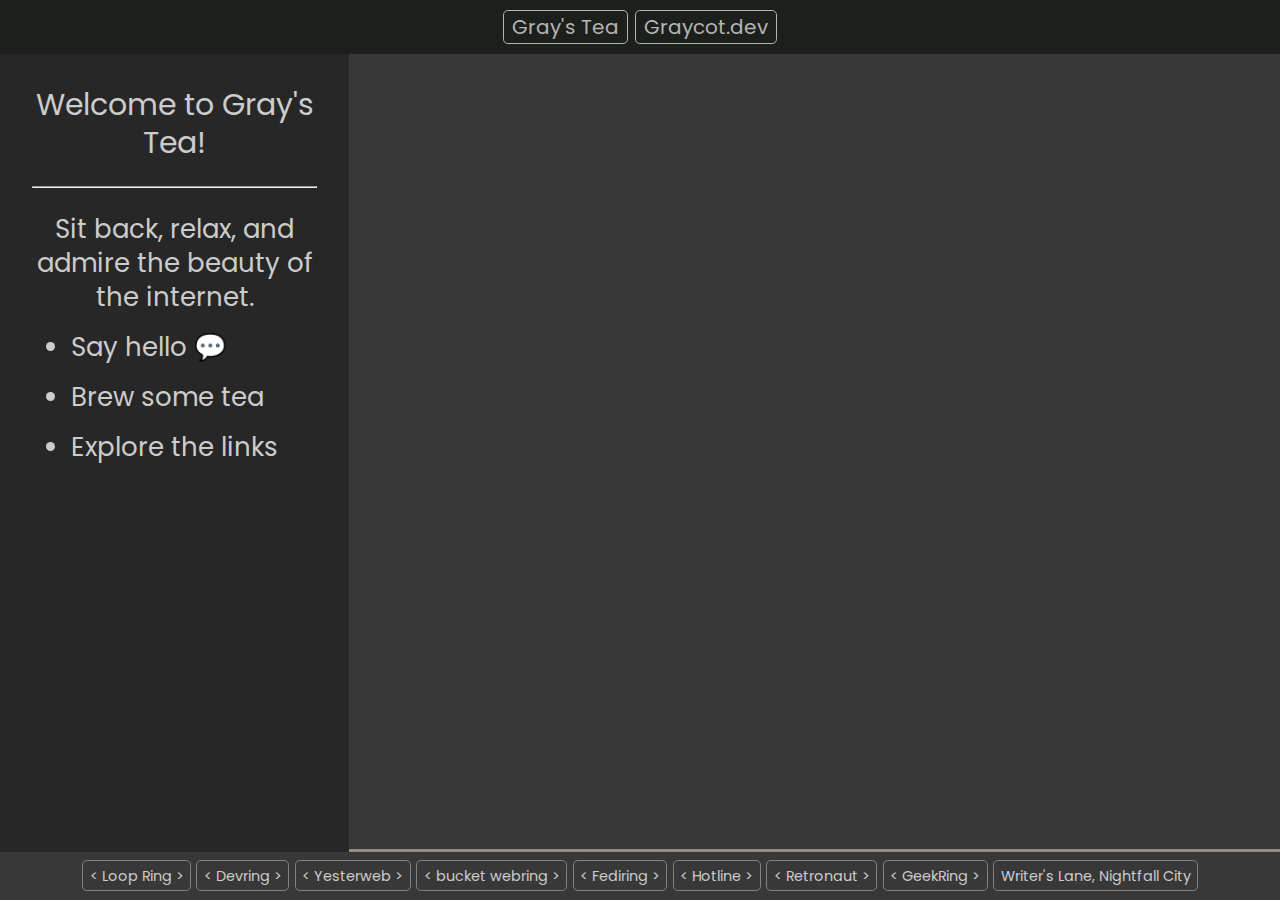
<file: index.html>
<!DOCTYPE html>
<html lang="en">
<head>
  <meta charset="UTF-8" />
  <meta http-equiv="X-UA-Compatible" content="IE=edge" />
  <meta name="viewport" content="width=device-width, initial-scale=1.0" />
  <title>Grays Tea v3</title>
  <link rel="icon" type="image/x-icon" href="./favicon.ico" />
  <link rel="stylesheet" type="text/css" href="./CSS/reset.css" />
  <link rel="stylesheet" type="text/css" href="./CSS/layout.css" />
  <link rel="stylesheet" type="text/css" href="./CSS/index-styles.css" />
  <link rel="stylesheet" type="text/css" href="./CSS/webrings.css" />
  <link rel="stylesheet" type="text/css" href="./CSS/nav.css" />

</head>
<body>
  <div class="layout-grid">
    <div class="top">
      <nav class="nav-element">
        <div>
            <a class="nav-button-1 nav-button" href="https://graystea.neocities.org/">Gray's Tea</a>
            <a class="nav-button-1 nav-button" href="https://graycot.dev/">Graycot.dev</a>
        </div>
      </nav>
    </div>
    <div class="item sidebar1">
     <h1>Welcome to Gray's Tea!</h1>
     <hr>
     <p>Sit back, relax, and admire the beauty of the internet.</p>
     <ul>
       <li>Say hello  💬 </li>
       <li>Brew some tea</li>
       <li>Explore the links</li>
     </ul>
    </div>
    <div class="main">
      <iframe class="element" src="https://www3.cbox.ws/box/?boxid=3512551&boxtag=gDwbPf"  allowtransparency="yes" allow="autoplay" frameborder="0" marginheight="0" marginwidth="0" scrolling="auto"></iframe>
    </div>
    <div class="bottom">
      <main class="webrings-element">
        <div class="webring-bin">
          <a href="https://graycot.com/webring/loop-redirect.html?action=prev"> < </a>
          <a href="https://graycot.com/webring/index.html" target="_blank"> Loop Ring </a>
          <a href="https://graycot.com/webring/loop-redirect.html?action=next"> > </a>
        </div>
        <div class="webring-bin">
	        <a href="https://devring.club/sites/7/prev" class="devring-previous"> < </a>
          <a href="https://devring.club">Devring</a>
	  	    <a href="https://devring.club/sites/7/next" class="devring-next"> > </a>
        </div>
        <div class="webring-bin">
          <a href="https://webring.yesterweb.org/noJS/index.php?d=prev&url=https://graystea.neocities.org/"> <</a>
          <a href="https://yesterweb.org/webring/" target="_blank">Yesterweb</a>
          <a href="https://webring.yesterweb.org/noJS/index.php?d=next&url=https://graystea.neocities.org/"> > </a>
        </div>
        <div class="webring-bin">
          <a href="https://webring.bucketfish.me/redirect.html?to=prev&name=Gray"> < </a>
          <a href="https://webring.bucketfish.me" target="_blank">bucket webring</a>
          <a href="https://webring.bucketfish.me/redirect.html?to=next&name=Gray"> > </a>
        </div>
        <div class="webring-bin">
          <a href="https://fediring.net/previous?host=graystea.neocities.org"> < </a>
          <a href="https://fediring.net/">Fediring</a>
          <a href="https://fediring.net/next?host=graystea.neocities.org"> > </a>
        </div>
        <div class="webring-bin">
          <a href="https://hotlinewebring.club/GraysTea/previous"> < </a>
          <a href="https://hotlinewebring.club/" target="_blank">Hotline</a>
          <a href="https://hotlinewebring.club/GraysTea/next"> > </a>
        </div>
        <div class="webring-bin">
          <a href="https://webring.dinhe.net/prev/https://graystea.neocities.org/"> < </a>
          <a href="https://webring.dinhe.net" target="_blank"> Retronaut </a>
          <a href="https://webring.dinhe.net/next/https://graystea.neocities.org/"> > </a>
        </div>
        <div class="webring-bin">
          <a href="http://geekring.net/site/156/previous"> < </a>
          <a href="https://geekring.net/" target="_blank"> GeekRing </a>
          <a href="http://geekring.net/site/1/next"> > </a>
        </div>
        <div class="webring-bin">
          <a href="//nightfall.city/writers-lane/" target="_blank">Writer's Lane, Nightfall City</a>
        </div>
        </main>
    </div>
  </div>
</body>
</html>
</file>
<file: CSS/layout.css>
.top {grid-area: top;}
.sidebar1 {grid-area: sidebar1;}
.main {grid-area: main;}
.sidebar2 {grid-area: sidebar2;}
.bottom {grid-area: bottom;}

.layout-grid{
  min-height: 100vh;
  display: grid;
  grid-template-rows: auto auto 1fr auto auto;
  grid-template-columns: 1fr;
  grid-template-areas:
  "top"
  "sidebar1"
  "main"
  "sidebar2"
  "bottom"
  ;
}

/* Desktop layout */
@media (min-width: 1150px) {
  .layout-grid{
    display: grid;
    grid-template-rows: auto 1fr auto;
    grid-template-columns: 3fr 8fr;
    grid-template-areas:
    "top top"
    "sidebar1 main"
    "bottom bottom"
    ;
  }
}

/* Ultra-wide Desktop layout */
@media (min-width: 2100px) {
  .layout-grid{
    display: grid;
    grid-template-rows: auto 1fr auto;
    grid-template-columns: 2fr 8fr;
    grid-template-areas:
    "top top"
    "sidebar1 main"
    "bottom bottom"
    ;
  }
}
</file>
<file: CSS/index-styles.css>
body {
background-color: #383838;
}

iframe {
  height: 100%;
  width: 100%;
}

.main iframe{
  border-bottom: 3px solid #998d7d;
}

.sidebar1{
  background-color: #272727;
  font-family: poppins;
  font-size:30px;
  color: #cccccc;
  padding: 2rem;
  display: flex;
  flex-direction: column;
}

.sidebar1 iframe, .sidebar2 iframe{
 min-height: 25rem;
}

h1{
  font-size:30px;
  text-align: center;
}

hr{
margin: 1.5rem 0;
}

p {
  font-size:26px;
  margin-bottom: 1rem;
  text-align: center;

}

li {
  font-size:26px;
  margin-bottom: 1rem;
}

ul {
  margin: 0 auto;
}

.main{
 min-height: 25rem;
}
</file>
<file: CSS/webrings.css>
.webring-list{
 
  border-bottom: 1px dotted rgb(130, 130, 130);;
}
.webrings-element{
  font: 400 0.9rem/1 "Poppins", "sans-serif";
  padding: .4rem .4rem;
  margin: 0.0rem  auto;
  max-width:max-content;
  color: #cccccc;
  background-color: #383838
}

.webrings-element .webring-bin{
  display: inline-block;
  padding: 0rem 0.05rem;
  border: 1px solid rgb(130, 130, 130);
  padding: .2rem .40rem;
  margin: 0.15rem 0.05rem;
  border-radius: .3rem;
  

}

.webrings-element .webring-bin:hover, .webrings-element .webring-bin:focus { 
  transform:scale(1.05, 1.15);
  transition: 0.3s;
  box-shadow: inset 0 -0.10rem rgb(107, 99, 88); 
}

.webrings-element .webring-bin a:hover, .webrings-element .webring-bin a:focus { 
  color: rgb(107, 99, 88); 
}
</file>
<file: CSS/nav.css>
@import url("https://fonts.googleapis.com/css2?family=Poppins:wght@400;700&display=swap");

.nav-element {
  background-color: #1d1f1d;
  padding: 0.4rem .4rem;
  display: flex;
  justify-content:center;
  
}


/*                Buttons                 */

/*  Color */
.nav-button-0 {color: rgb(153, 142, 125); border: 1px solid rgb(153, 142, 125);}
.nav-button-1 {color: #b3b6b3; border: 1px solid #b3b6b3;}
.nav-button-2 {color: #92bfe7; border: 1px solid #92bfe7;}
.nav-button-3 {color: #6b99fd; border: 1px solid #6b99fd;}
.nav-button-4 {color: #43AA8B; border: 1px solid #43AA8B;}
.nav-button-5 {color: #90BE6D; border: 1px solid #90BE6D;}
.nav-button-6 {color: #62ce10;; border: 1px solid #62ce10;}
.nav-button-7 {color: #F9C74F; border: 1px solid #F9C74F;}
.nav-button-8 {color: #F8961E; border: 1px solid #F8961E;}
.nav-button-9 {color: #fa7a7a; border: 1px solid #fa7a7a;}
.nav-button-10 {color: #F94144; border: 1px solid #F94144;}
.nav-button-11 {color: #eb55de; border: 1px solid #eb55de;}
.nav-button-12 {color: #af0fb4; border: 1px solid #af0fb4;}
.nav-button-13 {color: #5618c9; border: 1px solid #5618c9;}



/* Shape & Size*/

.nav-button {
  line-height: 1rem;

  padding: .4rem .5rem;
  margin: .2rem .1rem;
  border-radius: .3rem;
  display: inline-block;
  font: 400 20px/1 "Poppins", "sans-serif";
}

.nav-button:hover, .nav-button:focus{
  transform:scale(1.05, 1.1);
  transition: 0.3s;
  color: rgb(153, 142, 125); border: 1px solid rgb(153, 142, 125);
}



/*                Logo                 */

.logo-button {
  color: rgb(153, 142, 125); border: 1px solid rgb(153, 142, 125);
  padding: .4rem .8rem;
  margin: 0.1rem 0rem;
  border-radius: .5rem;
}

.logo-element{
  height: 100%;
  width: 100%;
  display: flex;
  justify-content: center;
  align-items: center;

  background-color: #1d1f1d;
  font: 600 1.5rem/1 "Poppins", "sans-serif";
}

#nav-logo{
  display: none;
}
/*             Desktop, Tablet, and Mobile Header Logic             */

@media only screen and (max-width: 950px) {
  /* !!! 
  .navigation{
    display: none;
  }
  */
  .logo-button {
    border-radius: 0rem;
    border:none;

    padding: .1rem .3rem;
  }

  .logo-button:hover, .logo-button:focus{
    transform:none;
    border: none;
  }
  
}


.logo-element{
  display: none;
}
#nav-logo{
  display:inline-block;
  transform: none;
}


/*                Footer                 */

.footer-element{
  padding: 4px 0px;
  overflow:auto;
  bottom:0;
  right:0;
  left:0;
  background:#1d1f1d;
  color: antiquewhite;
  display: flex;
  justify-content: center;
  font: 600 1.0rem/1.2 "Poppins", "sans-serif"; color: rgb(153, 142, 125);
}

.footer-button:hover, .footer-button:focus{
  transition: 0.3s;
  color: hsla(0,0%,27%,1);
}

.discord-logo:hover, .discord-logo:focus{
  transform:scale(1.45);
  transition: 0.3s;
}

/*                Development tools:                 */


.WIP {
  display: none;
}
</file>
